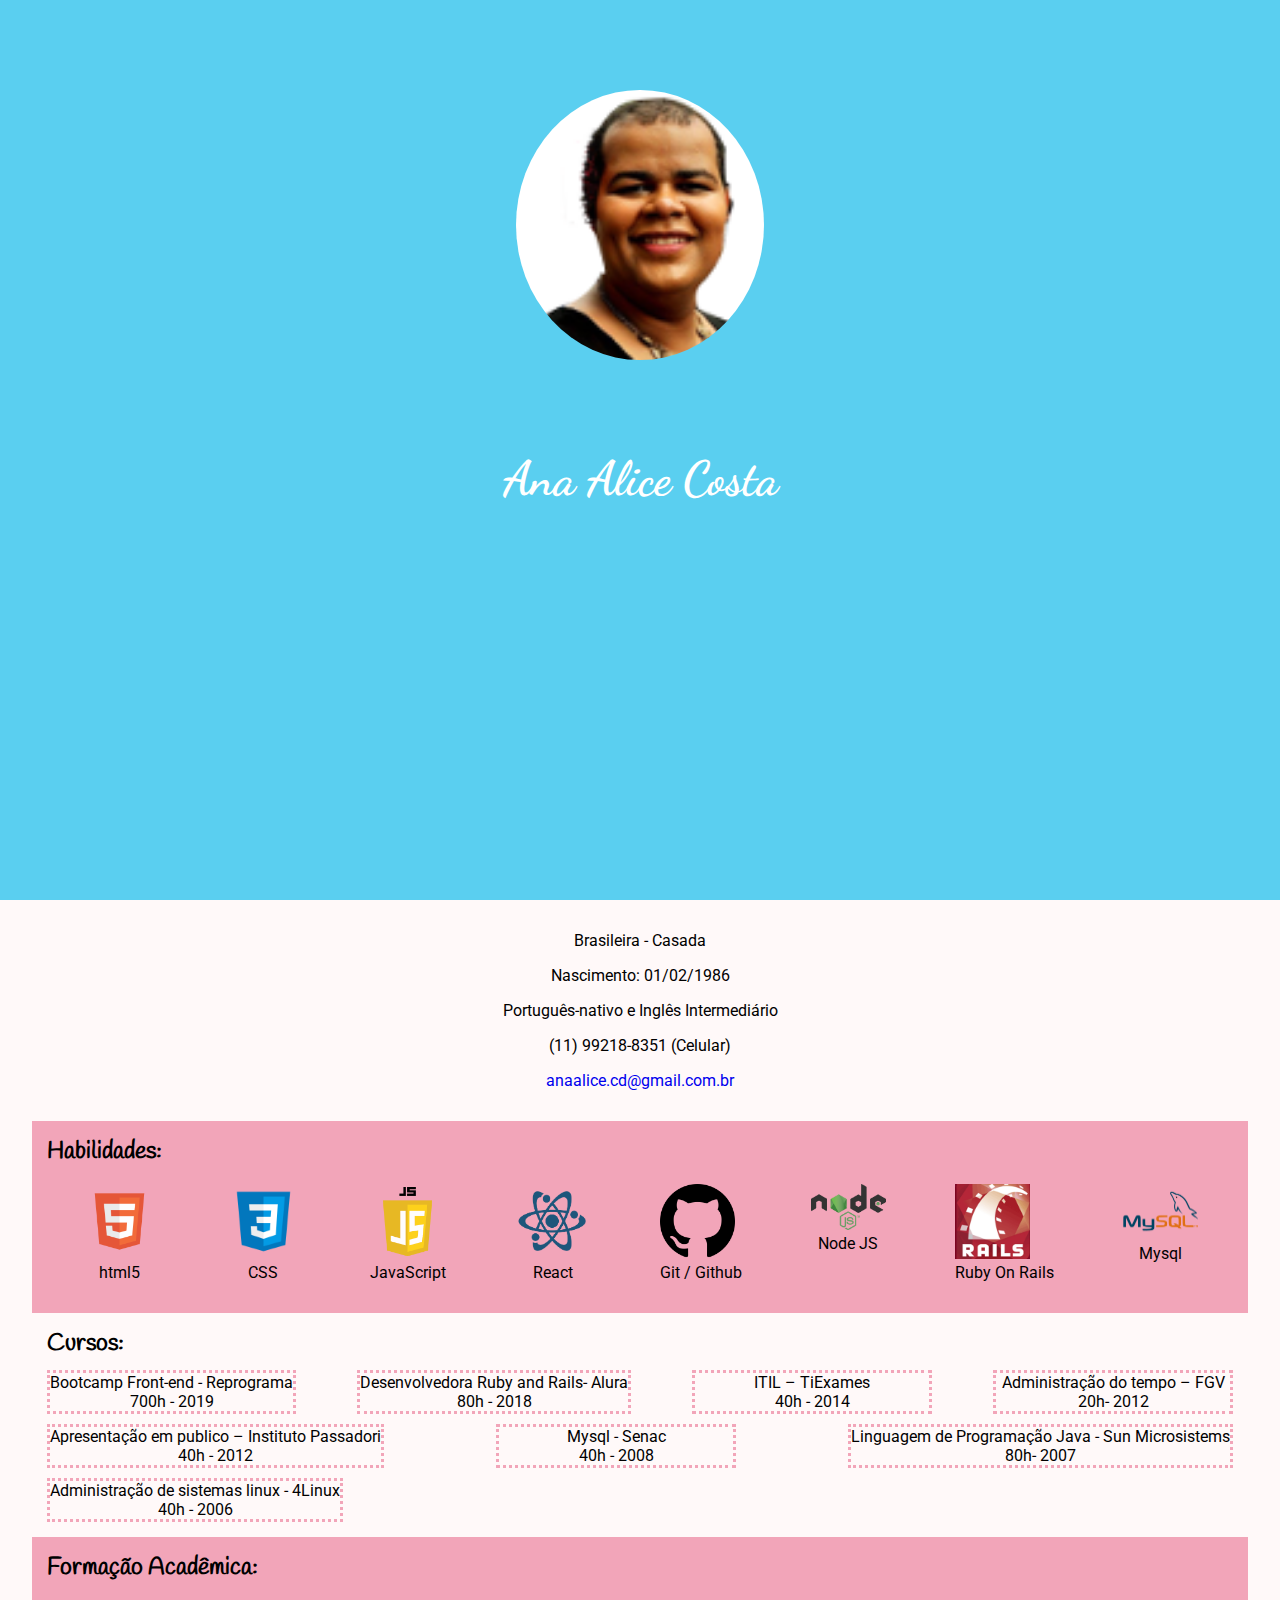
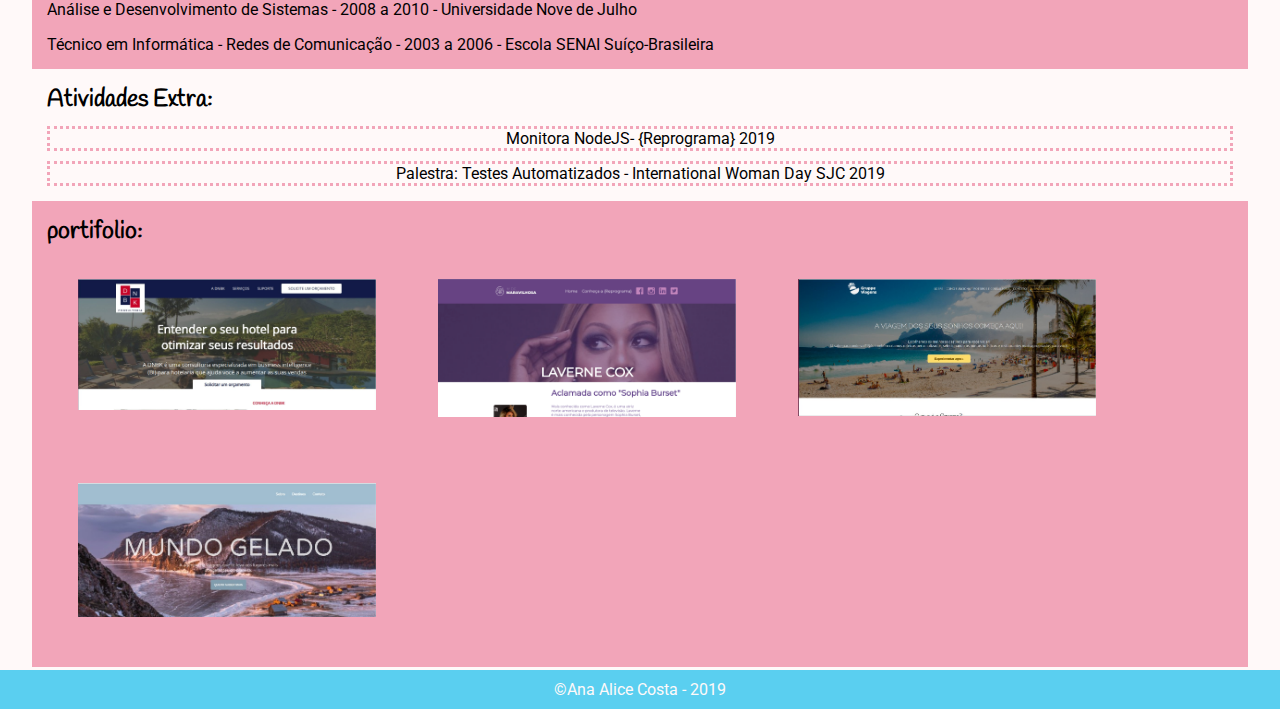
<file: index.html>
<!DOCTYPE html>
<!-- saved from url=(0027)http://www.anaalice.com.br/ -->
<html lang="pt-br">

<head>
	<meta http-equiv="Content-Type" content="text/html; charset=UTF-8">
	<meta name="viewport" content="width=device-width, initial-scale=1.0">
	<title> Ana Alice Costa</title>
	<link rel="icon" href="http://www.anaalice.com.br/imagens/favicon.png">
	<link type="text/css" href="https://fonts.googleapis.com/css?family=Dancing+Script|Handlee" rel="stylesheet">
	<link type="text/css" href="https://fonts.googleapis.com/css?family=Roboto" rel="stylesheet">
	<link type="text/css" rel="stylesheet" href="css/main.css">


</head>

<body>
	<header>
		<div id="apresentacao" class="cabecalho azul">
			<img class="cabecalho__foto" src="imagens/ana.png" alt="Foto Ana Alice">
			<h1 class="cabecalho__nome"> Ana Alice Costa </h1>
		</div>
	</header>
	<section id="contato" class="contato branco centralizada">

		<ul class="contato__lista">
			<li>Brasileira - Casada </li>
			<li> Nascimento:</span id='idade'> 01/02/1986</li>
			<li> Português-nativo e Inglês Intermediário</li>
			<li>(11) 99218-8351 (Celular)</li>
			<li>
				<a href="mailto:anaalice.cd@gmail.com">
					anaalice.cd@gmail.com.br
				</a>
			</li>
		</ul>
	</section>

	<section id="habilidades" class="habilidades rosa centralizada">
		<h2>Habilidades: </h2>
		<ul class="habilidades__lista">

			<li class="habilidades__item">
				<figure>
					<img src="imagens/html5.png" alt="HTML5">
					<figcaption>html5</figcaption>
				</figure>
			</li>
			<li class="habilidades__item">
				<figure>
					<img src="imagens/css3.png" alt="CSS">
					<figcaption>CSS</figcaption>
				</figure>
			</li>
			<li class="habilidades__item">
				<figure>
					<img src="imagens/javascript.png" alt="JavaScript">
					<figcaption>JavaScript</figcaption>
				</figure>
			</li>
			<li class="habilidades__item">
				<figure>
					<img src="imagens/react.png" alt="React">
					<figcaption>React</figcaption>
				</figure>
			</li>
			<li class="habilidades__item">
				<figure>
					<img src="imagens/github.png" alt="Git e Github">
					<figcaption>Git / Github</figcaption>
				</figure>
			</li>
			<li class="habilidades__item">
				<figure>
					<img src="imagens/nodejs.png" alt="Node JS">
					<figcaption>Node JS</figcaption>
				</figure>
			</li>
			<li class="habilidades__item">
				<figure>
					<img src="imagens/RubyOnRails.png" alt="Ruby no Rails">
					<figcaption>Ruby On Rails</figcaption>
				</figure>
			</li>
			<li class="habilidades__item">
				<figure>
					<img src="imagens/mysql.png" alt="Mysql">
					<figcaption>Mysql</figcaption>
				</figure>
			</li>

		</ul>
	</section>

	<section id="cursos" class="cursos branco centralizada">
		<h2>Cursos:</h2>
		<ul class="cursos__lista">

			<li class="item">
				<p>
					Bootcamp Front-end - Reprograma
				</p>
				<p>
					700h - 2019
				</p>
			</li>
			<li class="item">
				<p>
					Desenvolvedora Ruby and Rails- Alura
				</p>
				<p>
					80h - 2018
				</p>
			</li>

			<li class="item">
				<p>
					ITIL – TiExames
				</p>
				<p>
					40h - 2014
				</p>
			</li>
			<li class="item">
				<p>
					Administração do tempo – FGV
				</p>
				<p>
					20h- 2012
				</p>
			</li>
			<li class="item">
				<p>
					Apresentação em publico – Instituto Passadori
				</p>
				<p>
					40h - 2012
				</p>
			</li>
			<li class="item">
				<p>
					Mysql - Senac
				</p>
				<p>
					40h - 2008
				</p>
			</li>
			<li class="item">
				<p>
					Linguagem de Programação Java - Sun Microsistems
				</p>
				<p>
					80h- 2007
				</p>
			</li>
			<li class="item">
				<p>
					Administração de sistemas linux - 4Linux
				</p>
				<p>
					40h - 2006
				</p>
			</li>
		</ul>
	</section>

	<section id="formacao" class="formacao rosa centralizada">
		<h2> Formação Acadêmica: </h2>
		<ul>
			<li>Análise e Desenvolvimento de Sistemas - 2008 a 2010 - Universidade Nove de Julho </li>
			<li>Técnico em Informática - Redes de Comunicação - 2003 a 2006 - Escola SENAI Suíço-Brasileira </li>
		</ul>
	</section>
	<section id="extra" class="extra branco centralizada">
		<h2> Atividades Extra: </h2>
		<ul>
			<li class='item'>Monitora NodeJS- {Reprograma} 2019</li>
			<li class='item'>Palestra: Testes Automatizados - International Woman Day SJC 2019</li>
		</ul>
	</section>
	<section id="portifolio" class="rosa centralizada">
		<h2>portifolio:</h2>
		<ul class="lista-sites">
			<li class="imagem-sites">
				<a href="http://www.dnbkconsultoria.com.br/" target="_blank">
					<img src="imagem/dnbk.jpg" alt="site conslutoria DNBK">
				</a>
			</li>
			<li class="imagem-sites">
				<a href="https://anaalicecosta.github.io/laverne-cox/index.html" target="_blank">
					<img src="imagem/site-laverne.png" alt="site Laverne Cox">
				</a>
			</li>

			<li class="imagem-sites">
				<a href="https://anaalicecosta.github.io/gruppe/index.html" target="_blank">
					<img src="imagem/gruppe.jpg" alt="site gruppe viagens">
				</a>
			</li>
			<li class="imagem-sites">
				<a href="https://anaalicecosta.github.io/mundo_gelado/index.html" target="_blank">
					<img src="imagem/mundoGelado.jpg" alt="site mundo gelado">
				</a>
			</li>
		</ul>
	</section>
	<footer class="rodape azul"> ©Ana Alice Costa - 2019</footer>
	<script type="text/javascript" src="js/main.js"></script>
</body>

</html>
</file>
<file: css/main.css>
*{
    margin:0;
    padding:0;
    box-sizing: border-box;
}
#boasvindas{
    background-color:#fff;
    text-align: center;
    padding-top: 30px;
    padding-bottom: 30px;
 }


/*inicio do estilo menu*/
.menu{
    
    text-align: center; /*alinhamento do texto*/
    padding: 15px; /*espaço entre a borda e o conteúdo do elemento*/
    background-color: #f4ecf8; /*cor de fundo*/
    color:#3a144d;
}
.menu a:not(:first-child):before {
    content: " | ";

}

/*fim do estilo do menu*/  


.icones-sociais li {
    display: inline-block;
}

.icones-sociais a {
    width: 40px;
    height: 40px;
    display: block;
    text-indent: -99999px;
    margin-right:15px;
}


.github {
    background-image: url("imagem/github.png");
}

.email {
     background-image: url("imagem/mail.png");
}

.linkedin {
    background-image: url("imagem/linkedin.png");
}
.facebook {
    background-image: url("imagem/fb.png");
}
.instagram{
    background-image: url("imagem/insta.png");
}



.lista-sites{
    display:flex;
    flex-wrap:wrap;
}
.imagem-sites{
    text-decoration: none;
    text-align: center;
    width: 300px;
    list-style-type: none;
    border: 1px solid #f2a5b9;
    padding: 0px;
    margin: 30px;

}
.imagem-sites img{
    width:100%;
}
/* final do estilo footer */


body{
    font-family: 'Roboto', cursive;
    background-color:#FFF9F9;
}
ul{
    list-style-type: none;
}
li{
    margin-top:1rem;
}
.cabecalho{
    width:100vw;
    height:100vh;
    display:flex;
    flex-direction: column;
    background-color: #5acff0;
}

.cabecalho__foto{
    margin:10vh auto;
    height: 30vh;
    border-radius: 50%;
}
.cabecalho__nome{
    text-align: center;
    font-family: 'Dancing Script', cursive;
    color: #ffffff;
    font-size: 3rem;
}
.contato{
    text-align: center;

}
.contato__lista{
    margin-top: 1rem;
    margin-bottom: 1rem;

}
.contato a{
    text-decoration: none;
}

h2{
    font-family: 'Handlee', cursive;
}
.habilidades__lista{

    display:flex;
    flex-wrap: wrap;
    justify-content: space-around;
}
.habilidades__item {
    margin: 1rem;
}
.habilidades__item figcaption{
    text-align: center;

}
.habilidades__item img{
    width:75px;
}

.cursos__lista{
    display:flex;
    justify-content: space-between;
    flex-wrap: wrap;
}
.item{
    min-width: 240px;
    margin-top: 10px;
    border-style: dotted;
    border-color: #f2a5b9;
    text-align: center;
}
.rodape{
    text-align: center;
    color:#FFF9F9;
    padding-top:10px;
    padding-bottom: 10px;
    margin-top: 3px;
}


.centralizada{
    padding: 15px;
    width:95%;
    margin: 0 auto;
}
.negrito{
    font-weight: bolder;

}

.rosa{
    background-color: #f2a5b9;
}

.azul{
    background-color: #5acff0;
}
.branco{
    background-color:#FFF9F9;
}
</file>
